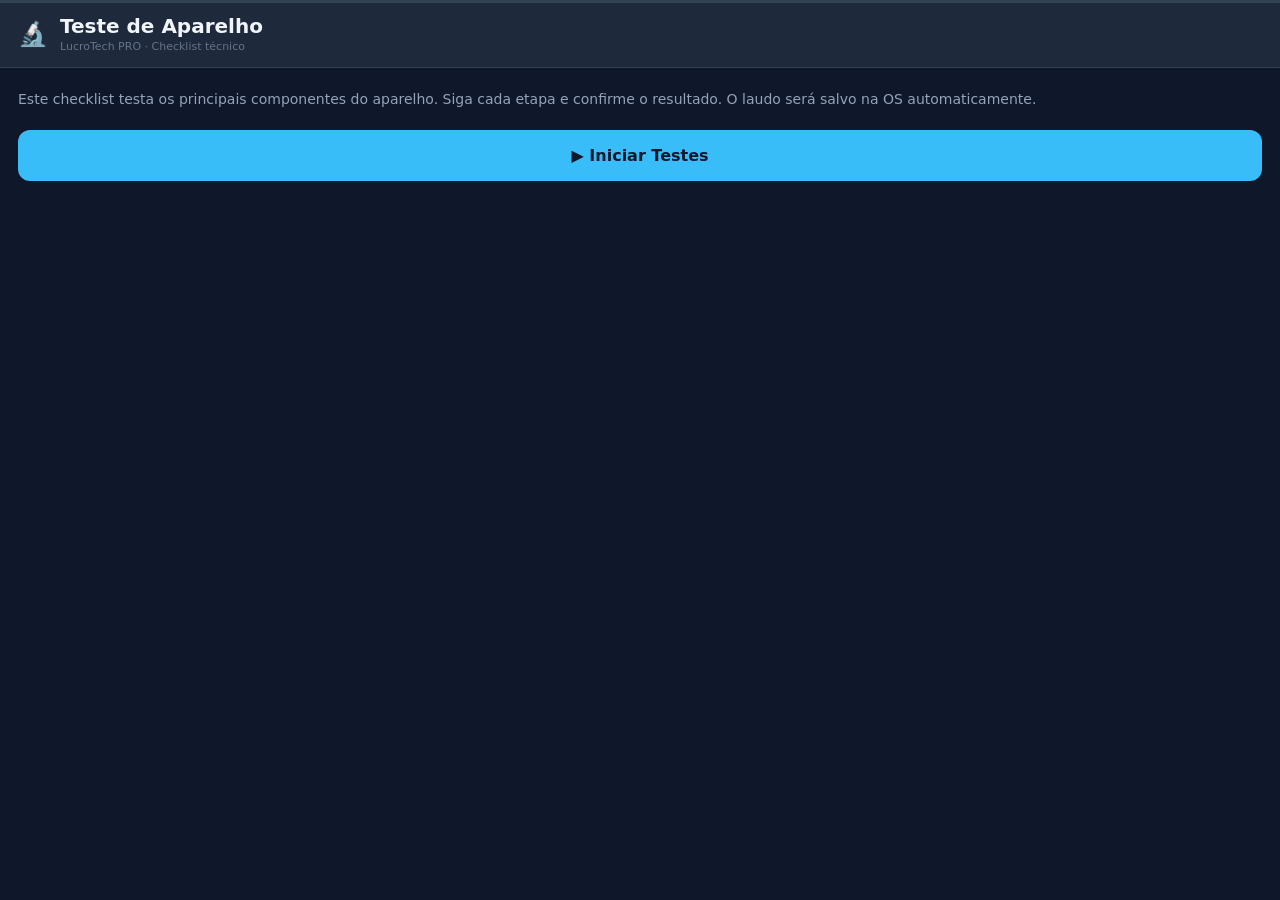
<file: teste.html>
<!DOCTYPE html>
<html lang="pt-BR">
<head>
<meta charset="UTF-8">
<meta name="viewport" content="width=device-width, initial-scale=1.0, maximum-scale=1.0, user-scalable=no">
<title>LucroTech · Teste de Aparelho</title>
<style>
*,*::before,*::after{box-sizing:border-box;margin:0;padding:0}
:root{
  --bg:#0f172a;--bg2:#1e293b;--bg3:#334155;
  --text:#f1f5f9;--text2:#94a3b8;--text3:#64748b;
  --accent:#38bdf8;--green:#34d399;--yellow:#fbbf24;--red:#f87171;
  --r:12px;--font:'DM Sans',system-ui,sans-serif
}
html,body{height:100%;font-family:var(--font);background:var(--bg);color:var(--text);overflow-x:hidden}

/* PROGRESS BAR */
.progress-bar{position:fixed;top:0;left:0;right:0;height:3px;background:var(--bg3);z-index:100}
.progress-fill{height:100%;background:var(--accent);transition:width .4s;border-radius:99px}

/* HEADER */
.header{background:var(--bg2);border-bottom:1px solid var(--bg3);padding:14px 18px;display:flex;align-items:center;gap:12px}
.header-icon{font-size:24px}
.header h1{font-size:20px;font-weight:700}
.header-sub{font-size:11px;color:var(--text3);margin-top:2px}

/* INTRO */
.intro{padding:20px 18px}
.os-info{background:var(--bg2);border:1px solid var(--bg3);border-radius:var(--r);padding:14px;margin-bottom:16px}
.os-info-row{display:flex;gap:8px;font-size:13px;margin-bottom:5px;color:var(--text2)}
.os-info-row:last-child{margin-bottom:0}
.os-info-label{color:var(--text3);min-width:70px;flex-shrink:0}
.os-info-val{color:var(--text);font-weight:500}
.intro-desc{font-size:14px;color:var(--text2);line-height:1.6;margin-bottom:20px}
.btn-start{width:100%;padding:16px;background:var(--accent);color:#0f172a;border:none;border-radius:var(--r);font-size:16px;font-weight:700;cursor:pointer;font-family:var(--font)}

/* TESTES */
.testes-wrap{padding:12px 14px 80px}
.teste-card{background:var(--bg2);border:1.5px solid var(--bg3);border-radius:var(--r);margin-bottom:8px;overflow:hidden;transition:border-color .3s}
.teste-card.ok{border-color:var(--green)}
.teste-card.fail{border-color:var(--red)}
.teste-card.skip{opacity:.55}
.teste-header{display:flex;align-items:center;gap:12px;padding:13px;cursor:pointer}
.teste-icon{font-size:22px;width:36px;text-align:center;flex-shrink:0}
.teste-info{flex:1}
.teste-nome{font-size:14px;font-weight:600}
.teste-desc{font-size:11px;color:var(--text3);margin-top:2px}
.teste-status{font-size:20px;flex-shrink:0}
.teste-body{padding:0 13px 13px;display:none}
.teste-body.visible{display:block}

/* BOTÕES AÇÃO */
.btn-teste{width:100%;padding:12px;background:var(--accent);color:#0f172a;border:none;border-radius:8px;font-size:14px;font-weight:700;cursor:pointer;font-family:var(--font);margin-bottom:8px;display:block}
.btn-ok{background:rgba(52,211,153,.2);color:var(--green);border:1.5px solid var(--green)}
.btn-fail{background:rgba(248,113,113,.2);color:var(--red);border:1.5px solid var(--red)}
.btn-row{display:grid;grid-template-columns:1fr 1fr;gap:8px;margin-bottom:8px}
.btn-row .btn-ok,.btn-row .btn-fail{margin:0}
.btn-skip{width:100%;padding:9px;background:none;border:1px solid var(--bg3);border-radius:8px;font-size:12px;color:var(--text3);cursor:pointer;font-family:var(--font)}
.info-txt{font-size:12px;color:var(--text3);margin-bottom:12px;line-height:1.5}

/* ============================================
   TOUCH FULLSCREEN - ESTILO SAMSUNG
   ============================================ */
.touch-fs{position:fixed;inset:0;z-index:9999;background:#000;display:flex;flex-direction:column;touch-action:none}
.touch-fs-header{background:#111;padding:12px 16px;display:flex;justify-content:space-between;align-items:center;flex-shrink:0;border-bottom:1px solid #222}
.touch-fs-title{font-size:15px;font-weight:700;color:#fff}
.touch-fs-count{font-size:13px;color:#aaa}
.touch-fs-close{background:#333;border:none;color:#fff;padding:7px 14px;border-radius:8px;font-size:13px;cursor:pointer}
.touch-fs-grid{flex:1;display:grid;gap:2px;padding:2px;overflow:hidden}
.touch-fs-cell{background:#1a1a1a;border-radius:3px;cursor:pointer;display:flex;align-items:center;justify-content:center;transition:background .12s;-webkit-user-select:none;user-select:none;touch-action:none}
.touch-fs-cell.hit{background:#00e5ff}
.touch-fs-cell.hit-all{background:#00ff88}
.touch-fs-footer{background:#111;padding:12px 16px;display:flex;gap:8px;flex-shrink:0;border-top:1px solid #222}
.touch-fs-footer button{flex:1;padding:12px;border:none;border-radius:8px;font-size:14px;font-weight:700;cursor:pointer;font-family:var(--font)}
.touch-btn-ok{background:#00ff88;color:#000}
.touch-btn-fail{background:#ff4444;color:#fff}

/* DISPLAY */
.display-tests{display:flex;gap:6px;flex-wrap:wrap;margin-bottom:12px}
.display-btn{flex:1;min-width:70px;padding:10px 4px;border:1.5px solid var(--bg3);border-radius:8px;background:none;color:var(--text2);font-size:12px;font-weight:600;cursor:pointer;font-family:var(--font)}
.display-overlay{position:fixed;inset:0;z-index:9999;display:flex;align-items:center;justify-content:center;cursor:pointer}
.display-tap-hint{font-size:14px;font-weight:700;color:rgba(255,255,255,.8);background:rgba(0,0,0,.5);padding:10px 20px;border-radius:8px;text-align:center;pointer-events:none}

/* CAMERA */
.cam-wrap{border-radius:var(--r);overflow:hidden;background:#000;position:relative;margin-bottom:10px;aspect-ratio:4/3}
.cam-wrap video{width:100%;height:100%;object-fit:cover;display:block}
.cam-switch{position:absolute;top:8px;right:8px;background:rgba(0,0,0,.7);border:1px solid rgba(255,255,255,.3);border-radius:8px;padding:7px 12px;color:#fff;font-size:12px;cursor:pointer;font-family:var(--font)}

/* MIC */
.audio-meter{height:44px;background:var(--bg3);border-radius:8px;overflow:hidden;position:relative;margin-bottom:10px}
.audio-bar{height:100%;background:linear-gradient(90deg,var(--green),var(--accent));width:0%;transition:width .08s;border-radius:8px}
.audio-label{position:absolute;inset:0;display:flex;align-items:center;justify-content:center;font-size:12px;color:var(--text2);pointer-events:none}

/* VIBRA */
.vibra-pattern{display:grid;grid-template-columns:1fr 1fr;gap:8px;margin-bottom:12px}
.vibra-btn{padding:12px;border:1.5px solid var(--bg3);border-radius:8px;background:none;color:var(--text2);font-size:13px;font-weight:600;cursor:pointer;font-family:var(--font)}
.vibra-btn:active{background:var(--bg3)}

/* ACCEL */
.accel-display{background:var(--bg3);border-radius:8px;padding:14px;font-family:monospace;font-size:13px;margin-bottom:10px;line-height:2}
.accel-val{color:var(--accent);font-weight:700}

/* BATERIA */
.bat-display{background:var(--bg3);border-radius:8px;padding:16px;margin-bottom:10px}
.bat-level{font-size:40px;font-weight:700;font-family:monospace;color:var(--green)}
.bat-bar-wrap{height:10px;background:var(--bg);border-radius:99px;margin:10px 0 8px;overflow:hidden}
.bat-bar-fill{height:100%;border-radius:99px;transition:width .5s}
.bat-info{font-size:12px;color:var(--text3);line-height:1.8}

/* CONECTIVIDADE */
.conn-grid{display:grid;grid-template-columns:1fr 1fr;gap:8px;margin-bottom:10px}
.conn-item{background:var(--bg3);border-radius:8px;padding:12px;text-align:center}
.conn-val{font-size:17px;font-weight:700;margin-bottom:3px}
.conn-label{font-size:10px;color:var(--text3);text-transform:uppercase;letter-spacing:.5px}

/* LUX */
.lux-display{background:var(--bg3);border-radius:8px;padding:16px;text-align:center;margin-bottom:10px}
.lux-val{font-size:36px;font-weight:700;font-family:monospace;color:var(--yellow)}
.lux-lbl{font-size:12px;color:var(--text3);margin-top:4px}

/* ============================================
   RESULTADO FINAL
   ============================================ */
.resultado-pg{padding:0 0 40px}
.resultado-hero{padding:28px 18px;text-align:center;border-bottom:1px solid var(--bg3)}
.resultado-emoji{font-size:60px;margin-bottom:10px}
.resultado-titulo{font-size:24px;font-weight:700;margin-bottom:4px}
.resultado-sub{font-size:14px;color:var(--text2);margin-bottom:16px}

/* LAUDO CARD */
.laudo-card{margin:16px 14px 0;background:var(--bg2);border:1px solid var(--bg3);border-radius:var(--r);overflow:hidden}
.laudo-titulo{padding:14px 16px;font-size:12px;font-weight:600;text-transform:uppercase;letter-spacing:.8px;color:var(--text2);border-bottom:1px solid var(--bg3);background:var(--bg3)}
.laudo-item{display:flex;align-items:center;gap:12px;padding:13px 16px;border-bottom:1px solid rgba(255,255,255,.04)}
.laudo-item:last-child{border-bottom:none}
.laudo-icon{font-size:18px;width:26px;text-align:center;flex-shrink:0}
.laudo-nome{flex:1;font-size:13px;color:var(--text2)}
.laudo-badge{font-size:12px;font-weight:700;padding:3px 10px;border-radius:99px}
.badge-ok{background:rgba(52,211,153,.15);color:var(--green)}
.badge-fail{background:rgba(248,113,113,.15);color:var(--red)}
.badge-skip{background:rgba(100,116,139,.15);color:var(--text3)}

/* AÇÕES RESULTADO */
.resultado-acoes{margin:12px 14px;display:flex;flex-direction:column;gap:8px}
.btn-wpp-laudo{width:100%;padding:15px;background:#25d366;color:#fff;border:none;border-radius:var(--r);font-size:15px;font-weight:700;cursor:pointer;font-family:var(--font);display:flex;align-items:center;justify-content:center;gap:8px}
.btn-copiar-laudo{width:100%;padding:13px;background:var(--bg2);border:1.5px solid var(--accent);color:var(--accent);border-radius:var(--r);font-size:14px;font-weight:700;cursor:pointer;font-family:var(--font);display:flex;align-items:center;justify-content:center;gap:8px}
.btn-fechar-laudo{width:100%;padding:12px;background:none;border:1px solid var(--bg3);color:var(--text3);border-radius:var(--r);font-size:14px;cursor:pointer;font-family:var(--font)}

.laudo-data{font-size:11px;color:var(--text3);text-align:center;padding:12px 0 0}
.laudo-salvo-badge{margin:12px 14px 0;background:rgba(52,211,153,.1);border:1px solid rgba(52,211,153,.3);border-radius:8px;padding:10px 14px;font-size:13px;color:var(--green);display:flex;align-items:center;gap:8px}
</style>
</head>
<body>

<div class="progress-bar"><div class="progress-fill" id="progress" style="width:0%"></div></div>

<!-- TELA INTRO -->
<div id="tela-intro">
  <div class="header">
    <div class="header-icon">🔬</div>
    <div>
      <h1>Teste de Aparelho</h1>
      <div class="header-sub">LucroTech PRO · Checklist técnico</div>
    </div>
  </div>
  <div class="intro">
    <div class="os-info" id="os-info" style="display:none">
      <div class="os-info-row"><span class="os-info-label">OS</span><span class="os-info-val" id="info-num">—</span></div>
      <div class="os-info-row"><span class="os-info-label">Cliente</span><span class="os-info-val" id="info-cliente">—</span></div>
      <div class="os-info-row"><span class="os-info-label">Aparelho</span><span class="os-info-val" id="info-aparelho">—</span></div>
      <div class="os-info-row"><span class="os-info-label">Serviço</span><span class="os-info-val" id="info-servico">—</span></div>
    </div>
    <p class="intro-desc">Este checklist testa os principais componentes do aparelho. Siga cada etapa e confirme o resultado. O laudo será salvo na OS automaticamente.</p>
    <button class="btn-start" onclick="iniciarTestes()">▶ Iniciar Testes</button>
  </div>
</div>

<!-- TELA TESTES -->
<div id="tela-testes" style="display:none">
  <div class="header">
    <div class="header-icon">🔬</div>
    <div>
      <h1>Testes</h1>
      <div class="header-sub" id="progresso-label">0 de 10 concluídos</div>
    </div>
  </div>
  <div class="testes-wrap" id="testes-wrap"></div>
</div>

<!-- TELA RESULTADO -->
<div id="tela-resultado" style="display:none">
  <div class="header">
    <div class="header-icon">📋</div>
    <div><h1>Laudo Técnico</h1><div class="header-sub">Testes finalizados</div></div>
  </div>
  <div class="resultado-pg">
    <div class="resultado-hero">
      <div class="resultado-emoji" id="res-emoji">✅</div>
      <div class="resultado-titulo" id="res-titulo">Aprovado</div>
      <div class="resultado-sub" id="res-sub"></div>
    </div>
    <div id="laudo-salvo-info" style="display:none" class="laudo-salvo-badge">✅ Laudo salvo na OS automaticamente</div>
    <div class="laudo-card">
      <div class="laudo-titulo">📋 Resultado por componente</div>
      <div id="res-lista"></div>
    </div>
    <div class="laudo-data" id="res-data"></div>
    <div class="resultado-acoes">
      <button class="btn-wpp-laudo" onclick="enviarLaudoWpp()">📱 Enviar laudo por WhatsApp</button>
      <button class="btn-copiar-laudo" onclick="copiarLaudo()">📋 Copiar laudo</button>
      <button class="btn-fechar-laudo" onclick="window.close()">Fechar</button>
    </div>
  </div>
</div>

<script>
// ===== PARAMS DA URL =====
const params = new URLSearchParams(location.search)
const osData = {
  numOS: params.get('num') || '',
  cliente: params.get('c') || '',
  aparelho: params.get('a') || '',
  servico: params.get('s') || '',
  osId: params.get('id') || '',
  whatsapp: params.get('w') || ''
}

if (osData.cliente || osData.aparelho) {
  document.getElementById('os-info').style.display = 'block'
  document.getElementById('info-num').textContent = osData.numOS ? `OS #${osData.numOS}` : '—'
  document.getElementById('info-cliente').textContent = osData.cliente || '—'
  document.getElementById('info-aparelho').textContent = osData.aparelho || '—'
  document.getElementById('info-servico').textContent = osData.servico || '—'
}

// ===== ESTADO =====
const resultados = {}
let testeAtivo = null
let streamCam = null
let micStream = null, micRaf = null

// ===== TESTES =====
const TESTES = [
  { id:'touch',        nome:'Tela Touch',              icon:'👆', desc:'Sensibilidade em toda a tela' },
  { id:'display',      nome:'Display',                 icon:'🖥️', desc:'Manchas, linhas e cores' },
  { id:'camera',       nome:'Câmera',                  icon:'📷', desc:'Frontal e traseira' },
  { id:'microfone',    nome:'Microfone',               icon:'🎙️', desc:'Captação de áudio' },
  { id:'alto_falante', nome:'Alto-falante',            icon:'🔊', desc:'Reprodução de som' },
  { id:'vibracao',     nome:'Vibração',                icon:'📳', desc:'Motor de vibração' },
  { id:'acelerometro', nome:'Acelerômetro/Giroscópio', icon:'📐', desc:'Sensores de movimento' },
  { id:'luz',          nome:'Sensor de Luz',           icon:'💡', desc:'Luminosidade ambiente' },
  { id:'bateria',      nome:'Bateria',                 icon:'🔋', desc:'Nível e carregamento' },
  { id:'conectividade',nome:'Conectividade',           icon:'📶', desc:'Wi-Fi, dados e Bluetooth' },
]

function iniciarTestes() {
  document.getElementById('tela-intro').style.display = 'none'
  document.getElementById('tela-testes').style.display = 'block'
  renderTestes()
  abrirTeste('touch')
}

function renderTestes() {
  document.getElementById('testes-wrap').innerHTML = TESTES.map(t => `
    <div class="teste-card" id="card-${t.id}">
      <div class="teste-header" onclick="abrirTeste('${t.id}')">
        <div class="teste-icon">${t.icon}</div>
        <div class="teste-info">
          <div class="teste-nome">${t.nome}</div>
          <div class="teste-desc">${t.desc}</div>
        </div>
        <div class="teste-status" id="status-${t.id}">⬜</div>
      </div>
      <div class="teste-body" id="body-${t.id}"></div>
    </div>`).join('')
}

function abrirTeste(id) {
  if (testeAtivo && testeAtivo !== id) {
    document.getElementById(`body-${testeAtivo}`).classList.remove('visible')
    pararRecursos(testeAtivo)
  }
  testeAtivo = id
  const body = document.getElementById(`body-${id}`)
  body.innerHTML = getTesteHTML(id)
  body.classList.add('visible')
  iniciarRecursos(id)
  setTimeout(() => document.getElementById(`card-${id}`).scrollIntoView({ behavior:'smooth', block:'nearest' }), 100)
}

function pararRecursos(id) {
  if (id === 'camera' && streamCam) { streamCam.getTracks().forEach(t=>t.stop()); streamCam = null }
  if (id === 'microfone') pararMic()
  if (id === 'acelerometro') {
    if (window._accelH) { window.removeEventListener('devicemotion', window._accelH); window._accelH = null }
    if (window._gyroH) { window.removeEventListener('deviceorientation', window._gyroH); window._gyroH = null }
  }
  if (id === 'luz' && window._luxSensor) { try{ window._luxSensor.stop() }catch(e){} window._luxSensor = null }
}

function setResultado(id, res) {
  resultados[id] = res
  const icons = { ok:'✅', fail:'❌', skip:'⏭️' }
  document.getElementById(`status-${id}`).textContent = icons[res]
  const card = document.getElementById(`card-${id}`)
  card.classList.remove('ok','fail','skip')
  card.classList.add(res)
  document.getElementById(`body-${id}`).classList.remove('visible')
  pararRecursos(id)
  testeAtivo = null
  atualizarProgresso()
  const idx = TESTES.findIndex(t => t.id === id)
  if (idx < TESTES.length - 1) {
    setTimeout(() => abrirTeste(TESTES[idx+1].id), 250)
  } else {
    setTimeout(mostrarResultado, 400)
  }
}

function atualizarProgresso() {
  const done = Object.keys(resultados).length
  document.getElementById('progress').style.width = (done / TESTES.length * 100) + '%'
  document.getElementById('progresso-label').textContent = `${done} de ${TESTES.length} concluídos`
}

// ================================================================
//  HTML DE CADA TESTE
// ================================================================
function getTesteHTML(id) {
  switch(id) {
    case 'touch':        return htmlTouch()
    case 'display':      return htmlDisplay()
    case 'camera':       return htmlCamera()
    case 'microfone':    return htmlMic()
    case 'alto_falante': return htmlAltoFalante()
    case 'vibracao':     return htmlVibracao()
    case 'acelerometro': return htmlAcelerometro()
    case 'luz':          return htmlLuz()
    case 'bateria':      return htmlBateria()
    case 'conectividade':return htmlConectividade()
    default: return ''
  }
}

// ================================================================
//  TOUCH — ESTILO SAMSUNG, TELA INTEIRA
// ================================================================
function htmlTouch() {
  return `<p class="info-txt">Toque no botão para abrir o teste em tela cheia. Todos os quadrados devem ser tocados.</p>
    <button class="btn-teste" onclick="abrirTouchFS()" style="background:var(--accent);color:#000;margin-bottom:0">👆 Abrir Teste de Touch</button>`
}

let _touchCols = 7, _touchRows = 12
let _touchTotal = 0, _touchHit = new Set()

function abrirTouchFS() {
  _touchCols = 7; _touchRows = 12; _touchTotal = _touchCols * _touchRows
  _touchHit = new Set()

  const cells = Array.from({length: _touchTotal}, (_,i) =>
    `<div class="touch-fs-cell" data-i="${i}"></div>`
  ).join('')

  const fs = document.createElement('div')
  fs.id = 'touch-fs'
  fs.className = 'touch-fs'
  fs.innerHTML = `
    <div class="touch-fs-header">
      <div>
        <div class="touch-fs-title">👆 Teste de Touch</div>
        <div class="touch-fs-count" id="touch-count">Toque em TODOS os quadrados (0/${_touchTotal})</div>
      </div>
      <button class="touch-fs-close" onclick="fecharTouchFS()">✕ Sair</button>
    </div>
    <div class="touch-fs-grid" id="touch-grid" style="grid-template-columns:repeat(${_touchCols},1fr)">${cells}</div>
    <div class="touch-fs-footer">
      <button class="touch-fs-footer button touch-btn-fail" onclick="fecharTouchFS();setResultado('touch','fail')" style="background:#ff4444;color:#fff">❌ Com defeito</button>
      <button id="touch-btn-ok" class="touch-fs-footer button touch-btn-ok" onclick="fecharTouchFS();setResultado('touch','ok')" style="background:#333;color:#666;flex:1;padding:12px;border:none;border-radius:8px;font-size:14px;font-weight:700;cursor:pointer;font-family:inherit" disabled>✅ Aprovado</button>
    </div>`
  document.body.appendChild(fs)

  // Touch e mouse events na grid
  const grid = document.getElementById('touch-grid')

  function hitCell(e) {
    e.preventDefault()
    const touches = e.changedTouches || [e]
    Array.from(touches).forEach(t => {
      const el = document.elementFromPoint(t.clientX, t.clientY)
      if (el && el.dataset.i !== undefined && !el.classList.contains('hit')) {
        const i = parseInt(el.dataset.i)
        el.classList.add('hit')
        _touchHit.add(i)
        atualizarTouchCount()
      }
    })
  }

  grid.addEventListener('touchstart', hitCell, { passive: false })
  grid.addEventListener('touchmove', hitCell, { passive: false })
  grid.addEventListener('mousedown', hitCell)
  grid.addEventListener('mousemove', e => { if (e.buttons > 0) hitCell(e) })

  // Tenta fullscreen
  if (fs.requestFullscreen) fs.requestFullscreen().catch(() => {})
}

function atualizarTouchCount() {
  const n = _touchHit.size
  const count = document.getElementById('touch-count')
  if (count) count.textContent = `Toque em TODOS os quadrados (${n}/${_touchTotal})`

  if (n >= _touchTotal) {
    // Todos tocados — muda cor de tudo para verde e habilita aprovado
    document.querySelectorAll('.touch-fs-cell.hit').forEach(el => el.classList.add('hit-all'))
    const btn = document.getElementById('touch-btn-ok')
    if (btn) {
      btn.style.background = '#00ff88'
      btn.style.color = '#000'
      btn.disabled = false
    }
  }
}

function fecharTouchFS() {
  const fs = document.getElementById('touch-fs')
  if (fs) fs.remove()
  if (document.fullscreenElement) document.exitFullscreen().catch(() => {})
}

// ================================================================
//  DISPLAY
// ================================================================
function htmlDisplay() {
  return `<p class="info-txt">Toque em cada cor para preencher a tela inteira. Verifique manchas, linhas ou pixels mortos.</p>
    <div class="display-tests">
      <button class="display-btn" style="background:#fff;color:#000" onclick="testarCor('#fff','Branco')">Branco</button>
      <button class="display-btn" style="background:#111;color:#fff;border-color:#333" onclick="testarCor('#111','Preto')">Preto</button>
      <button class="display-btn" style="background:#f00;color:#fff" onclick="testarCor('#f00','Vermelho')">Vermelho</button>
      <button class="display-btn" style="background:#0f0;color:#000" onclick="testarCor('#0f0','Verde')">Verde</button>
      <button class="display-btn" style="background:#00f;color:#fff" onclick="testarCor('#00f','Azul')">Azul</button>
    </div>
    <div class="btn-row">
      <button class="btn-teste btn-ok" onclick="setResultado('display','ok')">✅ Sem defeitos</button>
      <button class="btn-teste btn-fail" onclick="setResultado('display','fail')">❌ Com defeito</button>
    </div>
    <button class="btn-skip" onclick="setResultado('display','skip')">Pular</button>`
}
function testarCor(cor, nome) {
  const d = document.createElement('div')
  d.className = 'display-overlay'
  d.style.background = cor
  d.innerHTML = `<div class="display-tap-hint">Toque para fechar · ${nome}</div>`
  d.onclick = () => d.remove()
  document.body.appendChild(d)
  if (d.requestFullscreen) d.requestFullscreen().catch(()=>{})
}

// ================================================================
//  CÂMERA
// ================================================================
let camFront = false
function htmlCamera() {
  return `<div class="cam-wrap"><video id="cam-video" autoplay playsinline muted></video>
    <button class="cam-switch" onclick="trocarCamera()">🔄 Trocar câmera</button></div>
    <p class="info-txt">Verifique foco, imagem clara e autofoco nas duas câmeras.</p>
    <div class="btn-row">
      <button class="btn-teste btn-ok" onclick="setResultado('camera','ok')">✅ Funcionou</button>
      <button class="btn-teste btn-fail" onclick="setResultado('camera','fail')">❌ Com defeito</button>
    </div>
    <button class="btn-skip" onclick="setResultado('camera','skip')">Pular</button>`
}
async function iniciarCamera() {
  try {
    streamCam = await navigator.mediaDevices.getUserMedia({ video:{ facingMode: camFront?'user':'environment' }, audio:false })
    const v = document.getElementById('cam-video'); if(v) v.srcObject = streamCam
  } catch(e) { console.log(e) }
}
async function trocarCamera() {
  if (streamCam) streamCam.getTracks().forEach(t=>t.stop())
  camFront = !camFront; await iniciarCamera()
}

// ================================================================
//  MICROFONE
// ================================================================
function htmlMic() {
  return `<div class="audio-meter"><div class="audio-bar" id="mic-bar"></div><div class="audio-label" id="mic-label">Aguardando permissão...</div></div>
    <p class="info-txt">Fale próximo ao microfone. A barra deve se mover.</p>
    <div class="btn-row">
      <button class="btn-teste btn-ok" onclick="setResultado('microfone','ok')">✅ Captando</button>
      <button class="btn-teste btn-fail" onclick="setResultado('microfone','fail')">❌ Sem áudio</button>
    </div>
    <button class="btn-skip" onclick="setResultado('microfone','skip')">Pular</button>`
}
async function iniciarMic() {
  try {
    micStream = await navigator.mediaDevices.getUserMedia({ audio:true })
    const ctx = new AudioContext(), src = ctx.createMediaStreamSource(micStream)
    const analyser = ctx.createAnalyser(); analyser.fftSize = 256
    src.connect(analyser)
    const buf = new Uint8Array(analyser.frequencyBinCount)
    const lbl = document.getElementById('mic-label'); if(lbl) lbl.textContent = 'Fale no microfone...'
    const tick = () => {
      micRaf = requestAnimationFrame(tick)
      analyser.getByteFrequencyData(buf)
      const avg = buf.reduce((a,b)=>a+b)/buf.length
      const bar = document.getElementById('mic-bar'); if(bar) bar.style.width = Math.min(avg*2.5,100)+'%'
    }
    tick()
  } catch(e) { const l=document.getElementById('mic-label'); if(l) l.textContent='Permissão negada' }
}
function pararMic() {
  if (micRaf) cancelAnimationFrame(micRaf)
  if (micStream) micStream.getTracks().forEach(t=>t.stop())
  micStream = null; micRaf = null
}

// ================================================================
//  ALTO-FALANTE
// ================================================================
function htmlAltoFalante() {
  return `<p class="info-txt">Suba o volume do aparelho ao máximo. Toque no botão para tocar o som.</p>
    <button class="btn-teste" onclick="tocarSom()" style="margin-bottom:12px">🔊 Tocar som de teste</button>
    <div class="btn-row">
      <button class="btn-teste btn-ok" onclick="setResultado('alto_falante','ok')">✅ Tocou bem</button>
      <button class="btn-teste btn-fail" onclick="setResultado('alto_falante','fail')">❌ Sem som</button>
    </div>
    <button class="btn-skip" onclick="setResultado('alto_falante','skip')">Pular</button>`
}
function tocarSom() {
  try {
    const ctx = new AudioContext()
    const notas = [261,329,392,523,659,784,1046]
    notas.forEach((freq, i) => {
      const osc = ctx.createOscillator(), g = ctx.createGain()
      osc.connect(g); g.connect(ctx.destination)
      osc.frequency.value = freq
      g.gain.setValueAtTime(0, ctx.currentTime + i*0.14)
      g.gain.linearRampToValueAtTime(0.3, ctx.currentTime + i*0.14 + 0.05)
      g.gain.exponentialRampToValueAtTime(0.001, ctx.currentTime + i*0.14 + 0.2)
      osc.start(ctx.currentTime + i*0.14)
      osc.stop(ctx.currentTime + i*0.14 + 0.2)
    })
  } catch(e) {}
}

// ================================================================
//  VIBRAÇÃO
// ================================================================
function htmlVibracao() {
  return `<p class="info-txt">Teste o motor de vibração. Segure o aparelho e toque nos padrões.</p>
    <div class="vibra-pattern">
      <button class="vibra-btn" onclick="vibrar([200])">📳 Curta</button>
      <button class="vibra-btn" onclick="vibrar([600])">📳 Longa</button>
      <button class="vibra-btn" onclick="vibrar([100,60,100,60,100])">📳 Pulso 3x</button>
      <button class="vibra-btn" onclick="vibrar([200,80,200,80,400,80,600])">📳 Alarme</button>
    </div>
    <div class="btn-row">
      <button class="btn-teste btn-ok" onclick="setResultado('vibracao','ok')">✅ Vibrou</button>
      <button class="btn-teste btn-fail" onclick="setResultado('vibracao','fail')">❌ Não vibrou</button>
    </div>
    <button class="btn-skip" onclick="setResultado('vibracao','skip')">Pular</button>`
}
function vibrar(p) {
  if ('vibrate' in navigator) navigator.vibrate(p)
  else alert('Vibração não disponível neste navegador')
}

// ================================================================
//  ACELERÔMETRO
// ================================================================
function htmlAcelerometro() {
  return `<div class="accel-display" id="accel-box">
      <div>Aceleração X: <span class="accel-val" id="acc-x">—</span></div>
      <div>Aceleração Y: <span class="accel-val" id="acc-y">—</span></div>
      <div>Aceleração Z: <span class="accel-val" id="acc-z">—</span></div>
      <div>Rotação α: <span class="accel-val" id="rot-a">—</span></div>
      <div>Rotação β: <span class="accel-val" id="rot-b">—</span></div>
      <div>Rotação γ: <span class="accel-val" id="rot-g">—</span></div>
    </div>
    <p class="info-txt">Mova e rotacione o aparelho. Os valores devem mudar.</p>
    <div class="btn-row">
      <button class="btn-teste btn-ok" onclick="setResultado('acelerometro','ok')">✅ Funcionou</button>
      <button class="btn-teste btn-fail" onclick="setResultado('acelerometro','fail')">❌ Sem resposta</button>
    </div>
    <button class="btn-skip" onclick="setResultado('acelerometro','skip')">Pular</button>`
}
function iniciarAcelerometro() {
  window._accelH = e => {
    const g = e.accelerationIncludingGravity||{}
    const set = (id,v) => { const el=document.getElementById(id); if(el&&v!=null) el.textContent=v.toFixed(2) }
    set('acc-x',g.x); set('acc-y',g.y); set('acc-z',g.z)
  }
  window._gyroH = e => {
    const set = (id,v) => { const el=document.getElementById(id); if(el&&v!=null) el.textContent=v.toFixed(1) }
    set('rot-a',e.alpha); set('rot-b',e.beta); set('rot-g',e.gamma)
  }
  // iOS 13+ precisa de permissão
  if (typeof DeviceMotionEvent?.requestPermission === 'function') {
    DeviceMotionEvent.requestPermission().then(() => {
      window.addEventListener('devicemotion', window._accelH)
      window.addEventListener('deviceorientation', window._gyroH)
    }).catch(() => {})
  } else {
    window.addEventListener('devicemotion', window._accelH)
    window.addEventListener('deviceorientation', window._gyroH)
  }
}

// ================================================================
//  LUZ
// ================================================================
function htmlLuz() {
  return `<div class="lux-display"><div class="lux-val" id="lux-val">—</div><div class="lux-lbl">lux (luminosidade)</div></div>
    <p class="info-txt" id="lux-status">Cubra e descubra o sensor de luz. O valor deve mudar.</p>
    <div class="btn-row">
      <button class="btn-teste btn-ok" onclick="setResultado('luz','ok')">✅ Funcionou</button>
      <button class="btn-teste btn-fail" onclick="setResultado('luz','fail')">❌ Sem resposta</button>
    </div>
    <button class="btn-skip" onclick="setResultado('luz','skip')">Pular</button>`
}
function iniciarLuz() {
  if ('AmbientLightSensor' in window) {
    try {
      const sensor = new AmbientLightSensor()
      sensor.onreading = () => { const v=document.getElementById('lux-val'); if(v) v.textContent=sensor.illuminance.toFixed(0) }
      sensor.onerror = () => { const s=document.getElementById('lux-status'); if(s) s.textContent='Sensor não disponível neste aparelho.' }
      sensor.start(); window._luxSensor = sensor
    } catch(e) { const s=document.getElementById('lux-status'); if(s) s.textContent='API não suportada. Use como referência o brilho automático da tela.' }
  } else {
    const v=document.getElementById('lux-val'); if(v) v.textContent='N/A'
    const s=document.getElementById('lux-status'); if(s) s.textContent='Sensor não disponível via browser. Verifique se o brilho automático da tela funciona.'
  }
}

// ================================================================
//  BATERIA
// ================================================================
function htmlBateria() {
  return `<div class="bat-display" id="bat-display">
      <div class="bat-level" id="bat-level">—%</div>
      <div class="bat-bar-wrap"><div class="bat-bar-fill" id="bat-bar" style="width:0%;background:var(--green)"></div></div>
      <div class="bat-info" id="bat-info">Carregando informações...</div>
    </div>
    <p class="info-txt">Verifique o nível e se o carregamento está funcionando corretamente.</p>
    <div class="btn-row">
      <button class="btn-teste btn-ok" onclick="setResultado('bateria','ok')">✅ Normal</button>
      <button class="btn-teste btn-fail" onclick="setResultado('bateria','fail')">❌ Com problema</button>
    </div>
    <button class="btn-skip" onclick="setResultado('bateria','skip')">Pular</button>`
}
async function iniciarBateria() {
  try {
    const bat = await navigator.getBattery()
    const atualizar = () => {
      const pct = Math.round(bat.level*100)
      const cor = pct > 50 ? 'var(--green)' : pct > 20 ? 'var(--yellow)' : 'var(--red)'
      const lv = document.getElementById('bat-level'); if(lv){ lv.textContent=pct+'%'; lv.style.color=cor }
      const bar = document.getElementById('bat-bar'); if(bar){ bar.style.width=pct+'%'; bar.style.background=cor }
      const info = document.getElementById('bat-info')
      if(info) info.innerHTML = `Status: <strong>${bat.charging?'⚡ Carregando':'🔋 Descarregando'}</strong><br>
        ${bat.chargingTime&&bat.chargingTime!==Infinity?`Tempo para carregar: ~${Math.round(bat.chargingTime/60)} min<br>`:''}
        ${bat.dischargingTime&&bat.dischargingTime!==Infinity?`Autonomia: ~${Math.round(bat.dischargingTime/60)} min`:''}`
    }
    atualizar()
    bat.onlevelchange = atualizar; bat.onchargingchange = atualizar
  } catch(e) { const info=document.getElementById('bat-info'); if(info) info.textContent='Não disponível' }
}

// ================================================================
//  CONECTIVIDADE
// ================================================================
function htmlConectividade() {
  const conn = navigator.connection||navigator.mozConnection||navigator.webkitConnection
  const online = navigator.onLine
  const tipo = conn?.effectiveType?.toUpperCase() || '—'
  const dl = conn?.downlink ? conn.downlink+' Mbps' : '—'
  return `<div class="conn-grid">
      <div class="conn-item"><div class="conn-val" style="color:${online?'var(--green)':'var(--red)'}">${online?'✅ Online':'❌ Offline'}</div><div class="conn-label">Internet</div></div>
      <div class="conn-item"><div class="conn-val">${tipo}</div><div class="conn-label">Rede</div></div>
      <div class="conn-item"><div class="conn-val">${dl}</div><div class="conn-label">Velocidade</div></div>
      <div class="conn-item"><div class="conn-val" id="bt-val">—</div><div class="conn-label">Bluetooth</div></div>
    </div>
    <p class="info-txt">Verifique se está conectado à rede correta do cliente.</p>
    <div class="btn-row">
      <button class="btn-teste btn-ok" onclick="setResultado('conectividade','ok')">✅ Normal</button>
      <button class="btn-teste btn-fail" onclick="setResultado('conectividade','fail')">❌ Problema</button>
    </div>
    <button class="btn-skip" onclick="setResultado('conectividade','skip')">Pular</button>`
}
function iniciarConectividade() {
  const el = document.getElementById('bt-val')
  if (!el) return
  el.textContent = 'bluetooth' in navigator ? '✅ Disp.' : 'N/A'
}

// ================================================================
//  INICIAR RECURSOS
// ================================================================
function iniciarRecursos(id) {
  const map = {
    camera: () => setTimeout(iniciarCamera, 100),
    microfone: () => setTimeout(iniciarMic, 100),
    acelerometro: () => setTimeout(iniciarAcelerometro, 100),
    luz: () => setTimeout(iniciarLuz, 100),
    bateria: () => setTimeout(iniciarBateria, 100),
    conectividade: () => setTimeout(iniciarConectividade, 100),
  }
  if (map[id]) map[id]()
}

// ================================================================
//  RESULTADO FINAL + SALVAR NA OS
// ================================================================
function mostrarResultado() {
  // Para tudo
  TESTES.forEach(t => pararRecursos(t.id))
  document.getElementById('progress').style.width = '100%'
  document.getElementById('tela-testes').style.display = 'none'
  document.getElementById('tela-resultado').style.display = 'block'

  const oks   = TESTES.filter(t => resultados[t.id] === 'ok').length
  const fails = TESTES.filter(t => resultados[t.id] === 'fail').length
  const agora = new Date().toLocaleString('pt-BR')

  document.getElementById('res-emoji').textContent = fails===0 ? '✅' : fails<=2 ? '⚠️' : '❌'
  document.getElementById('res-titulo').textContent = fails===0 ? 'Aprovado' : fails<=2 ? 'Aprovado com ressalvas' : 'Reprovado'
  document.getElementById('res-sub').textContent = `${oks} aprovados · ${fails} com defeito · ${TESTES.length-oks-fails} não testados`

  const iconRes = { ok:'✅', fail:'❌', skip:'⏭️' }
  const labelRes = { ok:'Aprovado', fail:'Com defeito', skip:'Não testado' }
  const badgeClass = { ok:'badge-ok', fail:'badge-fail', skip:'badge-skip' }

  document.getElementById('res-lista').innerHTML = TESTES.map(t => {
    const r = resultados[t.id] || 'skip'
    return `<div class="laudo-item">
      <div class="laudo-icon">${t.icon}</div>
      <div class="laudo-nome">${t.nome}</div>
      <span class="laudo-badge ${badgeClass[r]}">${iconRes[r]} ${labelRes[r]}</span>
    </div>`
  }).join('')

  document.getElementById('res-data').textContent = `Laudo gerado em ${agora}`

  // Salva na OS via localStorage
  const laudoTexto = gerarTextoLaudo(agora)
  window._laudoTexto = laudoTexto
  window._laudoAgora = agora

  // ============================================================
  // SALVA LAUDO — 4 estratégias em ordem de confiabilidade
  // ============================================================
  const laudoPayload = {
    osId:      osData.osId,
    data:      agora,
    resultados:{ ...resultados },
    aprovado:  fails === 0,
    texto:     laudoTexto
  }

  let salvou = false

  // 1) MELHOR: salva direto no localStorage (iframe e pai compartilham)
  try {
    const historico = JSON.parse(localStorage.getItem('lt_historico') || '[]')
    const idx = historico.findIndex(o => o.id === osData.osId)
    if (idx !== -1) {
      historico[idx].laudoTecnico = laudoPayload
      historico[idx].status = 'pronta'
      localStorage.setItem('lt_historico', JSON.stringify(historico))
      salvou = true
    }
  } catch(e) {}

  // 2) postMessage para o app pai (iframe → index.html)
  try {
    if (window.parent && window.parent !== window) {
      window.parent.postMessage({ type: 'LAUDO_PRONTO', payload: laudoPayload }, '*')
    }
  } catch(e) {}

  // 3) BroadcastChannel
  try {
    const ch = new BroadcastChannel('lucrotech_laudo')
    ch.postMessage({ type: 'LAUDO_PRONTO', payload: laudoPayload })
    setTimeout(() => ch.close(), 3000)
  } catch(e) {}

  // 4) Chave pendente — app lê quando fechar o iframe ou voltar ao foco
  try {
    localStorage.setItem('lt_laudo_pendente', JSON.stringify(laudoPayload))
  } catch(e) {}

  if (salvou) {
    document.getElementById('laudo-salvo-info').style.display = 'flex'
  } else if (osData.osId) {
    document.getElementById('laudo-salvo-info').style.display = 'flex'
    document.getElementById('laudo-salvo-info').textContent = '⏳ Laudo será salvo ao fechar o teste'
  }
}

// ================================================================
//  LAUDO TEXTO
// ================================================================
function gerarTextoLaudo(data) {
  data = data || new Date().toLocaleString('pt-BR')
  const iconRes = { ok:'✅', fail:'❌', skip:'⏭️' }
  const labelRes = { ok:'OK', fail:'DEFEITO', skip:'Não testado' }
  const linhas = TESTES.map(t => `${iconRes[resultados[t.id]||'skip']} ${t.nome}: ${labelRes[resultados[t.id]||'skip']}`).join('\n')
  const oks = TESTES.filter(t => resultados[t.id]==='ok').length
  const fails = TESTES.filter(t => resultados[t.id]==='fail').length
  const num = osData.numOS ? `OS #${osData.numOS}` : ''
  const status = fails===0 ? '✅ APROVADO' : fails<=2 ? '⚠️ APROVADO COM RESSALVAS' : '❌ REPROVADO'
  return `🔬 *Laudo Técnico - LucroTech PRO*\n${num ? `\n${num}` : ''}\n👤 ${osData.cliente||'—'}\n📱 ${osData.aparelho||'—'}\n\n${linhas}\n\n*Resultado: ${status}*\n(${oks} OK · ${fails} defeito)\n\n📅 ${data}`
}

function copiarLaudo() {
  const texto = window._laudoTexto || gerarTextoLaudo()
  if (navigator.share) {
    navigator.share({ text: texto }).catch(() => _copiarFallback(texto))
  } else {
    _copiarFallback(texto)
  }
}

function _copiarFallback(texto) {
  navigator.clipboard.writeText(texto)
    .then(() => { alert('✅ Laudo copiado!\n\nAgora abra o WhatsApp, cole e envie.') })
    .catch(() => {
      // Fallback: textarea visível
      const ta = document.createElement('textarea')
      ta.value = texto
      ta.style.cssText = 'position:fixed;bottom:0;left:0;right:0;height:40vh;z-index:9999;padding:16px;font-size:13px;background:#1e293b;color:#f1f5f9;border:none;border-top:2px solid #38bdf8'
      ta.readOnly = true
      document.body.appendChild(ta)
      ta.focus(); ta.select()
      const btn = document.createElement('button')
      btn.textContent = '✕ Fechar'
      btn.style.cssText = 'position:fixed;bottom:calc(40vh + 8px);right:16px;z-index:9999;padding:8px 16px;background:#ef4444;color:#fff;border:none;border-radius:8px;font-size:14px;cursor:pointer'
      btn.onclick = () => { ta.remove(); btn.remove() }
      document.body.appendChild(btn)
    })
}

function enviarLaudoWpp() {
  const texto = window._laudoTexto || gerarTextoLaudo()
  const num = osData.whatsapp
    ? `https://wa.me/55${osData.whatsapp.replace(/\D/g,'')}?text=`
    : 'https://wa.me/?text='
  window.open(num + encodeURIComponent(texto), '_blank')
}
</script>
</body>
</html>
</file>
